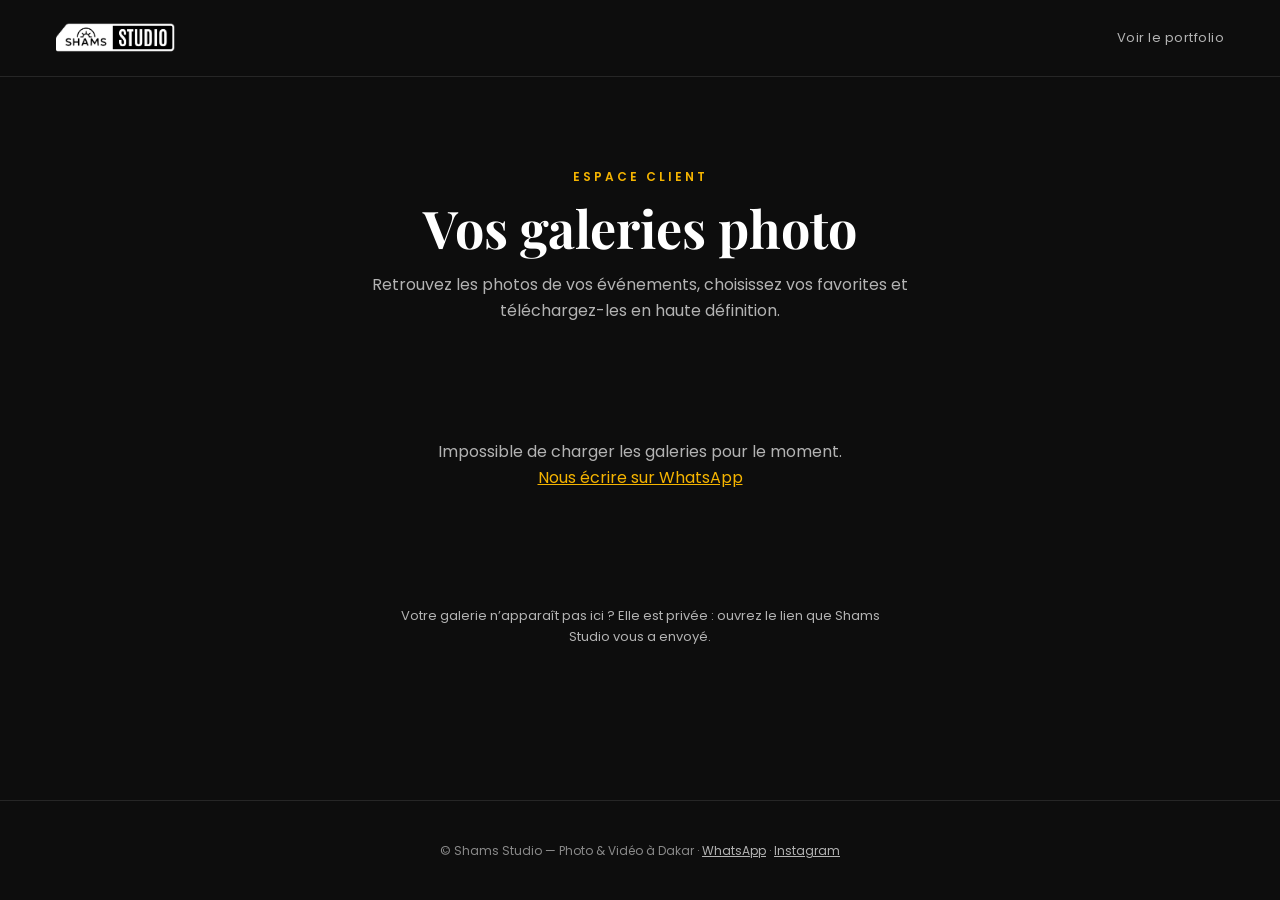
<file: galeries/index.html>
<!DOCTYPE html>
<html lang="fr">
<head>
<meta charset="UTF-8">
<meta name="viewport" content="width=device-width, initial-scale=1.0">
<title>Galeries clients | Shams Studio</title>
<meta name="description" content="Espace client SHAMS STUDIO : retrouvez, téléchargez et partagez les photos de vos événements.">
<meta name="robots" content="noindex">
<!-- Les images Google Drive sont refusées si la requête indique le site qui les affiche -->
<meta name="referrer" content="no-referrer">
<link rel="icon" href="../assets/img/logo.png">
<link rel="preconnect" href="https://fonts.googleapis.com">
<link rel="preconnect" href="https://fonts.gstatic.com" crossorigin>
<link href="https://fonts.googleapis.com/css2?family=Playfair+Display:wght@500;700&family=Poppins:wght@300;400;500;600&display=swap" rel="stylesheet">
<link rel="stylesheet" href="galeries.css?v=3">
</head>
<body data-page="collections">

<header class="entete">
  <div class="container entete-interieur">
    <a href="../" class="entete-logo"><img class="logo-clair" src="../assets/img/logo.png" alt="Shams Studio — retour au site"></a>
    <a href="../" class="entete-lien">Voir le portfolio</a>
  </div>
</header>

<main>
  <section class="intro container">
    <p class="section-tag">Espace client</p>
    <h1>Vos galeries photo</h1>
    <p>Retrouvez les photos de vos événements, choisissez vos favorites et téléchargez-les en haute définition.</p>
  </section>

  <section class="container">
    <div class="collections" id="collections">
      <div class="carte carte-attente"></div><div class="carte carte-attente"></div><div class="carte carte-attente"></div>
    </div>
    <p class="note-privee">Votre galerie n’apparaît pas ici ? Elle est privée : ouvrez le lien que Shams Studio vous a envoyé.</p>
  </section>
</main>

<footer class="pied">
  <p>© Shams Studio — Photo &amp; Vidéo à Dakar · <a href="https://wa.me/221773591434">WhatsApp</a> · <a href="https://www.instagram.com/shams.photographe">Instagram</a></p>
</footer>

<script src="config.js?v=2"></script>
<script src="galeries.js?v=6"></script>
</body>
</html>
</file>
<file: galeries/galeries.css>
/* Galeries clients — reprend la charte du portfolio (noir, or, Playfair Display + Poppins) */
:root{
  --black:#0d0d0d;
  --dark:#161616;
  --line:#262626;
  --gold:#f5b400;
  --white:#ffffff;
  --gray:#b3b3b3;
  --font-title:'Playfair Display', Georgia, serif;
  --font-body:'Poppins', 'Segoe UI', Arial, sans-serif;
  --gutter:max(16px, env(safe-area-inset-left, 0px));
  color-scheme:dark;
}

*{margin:0;padding:0;box-sizing:border-box}
html{-webkit-text-size-adjust:100%}
body{font-family:var(--font-body);background:var(--black);color:var(--white);line-height:1.6;min-height:100vh;display:flex;flex-direction:column}
body.sans-defilement{overflow:hidden}
main{flex:1}
img{max-width:100%;display:block}
a{color:inherit}
button{font:inherit;color:inherit;background:none;border:0;cursor:pointer}
[hidden]{display:none!important}
:focus-visible{outline:2px solid var(--gold);outline-offset:3px}
h1,h2{font-family:var(--font-title);font-weight:700;line-height:1.15;text-wrap:balance}
.logo-clair{filter:invert(1)} /* logo noir sur fond transparent : passé en blanc sur fond noir */
svg{width:20px;height:20px;fill:none;stroke:currentColor;stroke-width:1.7;stroke-linecap:round;stroke-linejoin:round;flex-shrink:0}

.container{max-width:1200px;margin:0 auto;padding:0 var(--gutter)}
.section-tag{color:var(--gold);letter-spacing:3px;text-transform:uppercase;font-size:12px;font-weight:600;margin-bottom:12px}

.btn{display:inline-flex;align-items:center;justify-content:center;gap:10px;padding:13px 30px;border-radius:4px;font-weight:600;font-size:13px;letter-spacing:1px;text-transform:uppercase;text-decoration:none;transition:.3s;cursor:pointer;border:2px solid transparent}
.btn-primary{background:var(--gold);color:var(--black)}
.btn-primary:hover{background:transparent;color:var(--gold);border-color:var(--gold)}
.btn-outline{border-color:#444;color:var(--white)}
.btn-outline:hover{border-color:var(--white)}
.btn:disabled{opacity:.6;cursor:wait}
.btn svg{width:18px;height:18px}

.bandeau-demo{background:#2a2200;color:#ffe08a;font-size:13px;text-align:center;padding:8px var(--gutter)}
.bandeau-demo code{background:rgba(0,0,0,.35);padding:1px 6px;border-radius:3px}

/* ---------- Page d'accueil ---------- */
.entete{border-bottom:1px solid var(--line)}
.entete-interieur{display:flex;align-items:center;justify-content:space-between;gap:16px;height:76px}
.entete-logo img{height:38px;width:auto}
.entete-lien{font-size:13px;letter-spacing:.5px;color:var(--gray);text-decoration:none;transition:.3s}
.entete-lien:hover{color:var(--gold)}

.intro{padding-top:clamp(48px,8vw,90px);padding-bottom:clamp(32px,5vw,56px);text-align:center}
.intro h1{font-size:clamp(32px,5vw,52px);margin-bottom:14px}
.intro p:last-child{color:var(--gray);max-width:540px;margin:0 auto}

.collections{display:grid;grid-template-columns:repeat(auto-fill,minmax(min(100%,320px),1fr));gap:40px 28px}
.carte{display:block;text-decoration:none}
.carte-image{position:relative;aspect-ratio:3/2;overflow:hidden;border-radius:6px;background:var(--dark)}
.carte-image img{width:100%;height:100%;object-fit:cover;object-position:center 30%;transition:transform .7s ease}
.carte:hover .carte-image img{transform:scale(1.05)}
.carte h2{font-size:22px;margin-top:16px;transition:color .3s}
.carte:hover h2{color:var(--gold)}
.carte p{color:var(--gray);font-size:13px;letter-spacing:.5px;margin-top:4px}
.carte-cadenas{position:absolute;top:12px;right:12px;width:36px;height:36px;border-radius:50%;background:rgba(13,13,13,.75);display:grid;place-items:center;color:var(--gold)}
.carte-cadenas svg{width:17px;height:17px}
.carte-attente{aspect-ratio:3/2;border-radius:6px;background:linear-gradient(100deg,var(--dark) 40%,#1f1f1f 50%,var(--dark) 60%) 0 0/200% 100%;animation:reflet 1.4s linear infinite}
@keyframes reflet{to{background-position:-200% 0}}
.note-privee{text-align:center;color:var(--gray);font-size:13px;margin:56px auto 0;max-width:520px}

.etat{grid-column:1/-1;text-align:center;color:var(--gray);padding:60px 0}
.etat a{color:var(--gold)}

.pied{text-align:center;color:#8a8a8a;font-size:12px;padding:40px var(--gutter);margin-top:72px;border-top:1px solid var(--line)}
.pied a{color:var(--gray);transition:.3s}
.pied a:hover{color:var(--gold)}

/* ---------- Page galerie ---------- */
.retour{position:absolute;top:22px;left:var(--gutter);z-index:5}
.retour img{height:34px;width:auto}

.chargement{min-height:100vh;display:flex;flex-direction:column;align-items:center;justify-content:center;gap:18px;color:var(--gray);font-size:14px}
.soleil{width:46px;height:23px;border:2px solid var(--gold);border-bottom:0;border-radius:46px 46px 0 0;animation:lever 1.6s ease-in-out infinite alternate}
@keyframes lever{from{opacity:.3;transform:translateY(6px)}to{opacity:1;transform:none}}

.heros{position:relative;min-height:100vh;min-height:100svh;display:flex;align-items:flex-end;justify-content:center;text-align:center;overflow:hidden;padding:120px var(--gutter) clamp(56px,10vh,110px)}
.heros-image{position:absolute;inset:0;width:100%;height:100%;object-fit:cover;object-position:center 30%;z-index:-2;animation:zoom 14s ease-out both}
.heros::after{content:'';position:absolute;inset:0;z-index:-1;background:linear-gradient(rgba(10,10,10,.45),rgba(10,10,10,.1) 30%,rgba(10,10,10,.55) 60%,rgba(10,10,10,.92))}
.heros .section-tag{text-shadow:0 1px 8px rgba(0,0,0,.6)}
@keyframes zoom{from{transform:scale(1.08)}to{transform:scale(1)}}
.heros-contenu{max-width:820px}
/* Couverture en hauteur sur écran large : photo à gauche, titre à droite (sinon le titre cache le visage) */
@media (min-width:900px) and (min-aspect-ratio:1/1){
  .heros-portrait{align-items:center;justify-content:center;padding:120px 5vw 80px calc(50% + 5vw);}
  .heros-portrait .heros-image{width:50%;object-position:center 30%;}
  .heros-portrait::after{background:linear-gradient(90deg,transparent 38%,rgba(13,13,13,.75) 47%,var(--black) 50%);}
  .heros-portrait h1{font-size:clamp(34px,4.4vw,60px);}
}
.heros h1{font-size:clamp(36px,7vw,72px);margin-bottom:12px}
.heros-compte{color:var(--gray);font-size:14px;margin-bottom:28px;letter-spacing:.5px}

.verrou{margin:22px auto 0;max-width:440px;text-align:left}
.verrou label{display:flex;align-items:center;gap:8px;font-size:14px;color:var(--gray);margin-bottom:10px;justify-content:center}
.verrou label svg{color:var(--gold);width:17px;height:17px}
.verrou-ligne{display:flex;gap:8px}
.verrou input{flex:1;min-width:0;background:rgba(13,13,13,.75);border:1px solid #444;border-radius:4px;padding:12px 16px;color:var(--white);font:inherit;font-size:15px;letter-spacing:2px;text-transform:uppercase;outline:none;transition:border-color .3s}
.verrou input::placeholder{letter-spacing:.5px;text-transform:none;color:#888}
.verrou input:focus{border-color:var(--gold)}
.verrou-erreur{color:#ff8a7a;font-size:13px;margin-top:10px;text-align:center}

.barre{position:sticky;top:0;z-index:20;background:rgba(13,13,13,.6);backdrop-filter:blur(10px);-webkit-backdrop-filter:blur(10px);border-bottom:1px solid transparent;transition:background .3s,border-color .3s}
.barre.collee{background:rgba(13,13,13,.94);border-color:var(--line)}
.barre-interieur{max-width:1600px;margin:0 auto;padding:0 var(--gutter);min-height:64px;display:flex;align-items:center;gap:20px}
.barre-logo{display:none}
.barre-logo img{height:28px;width:auto}
.barre.collee .barre-logo{display:block}
.barre-titre{font-family:var(--font-title);font-size:17px;white-space:nowrap;overflow:hidden;text-overflow:ellipsis;max-width:280px}
.onglets{display:flex;gap:4px;flex:1;justify-content:center;overflow-x:auto;scrollbar-width:none}
.onglets::-webkit-scrollbar{display:none}
.onglets button{display:inline-flex;align-items:center;gap:7px;padding:8px 14px;border-radius:30px;font-size:12px;letter-spacing:1px;text-transform:uppercase;color:var(--gray);white-space:nowrap;transition:.25s;border:1px solid transparent}
.onglets button small{font-size:11px;color:#777;letter-spacing:0}
.onglets button:hover{color:var(--white)}
.onglets button[aria-pressed="true"]{color:var(--black);background:var(--gold)}
.onglets button[aria-pressed="true"] small{color:rgba(13,13,13,.65)}
.onglet-favoris svg{width:15px;height:15px}
.barre-actions{display:flex;gap:4px}
.bouton-icone{display:inline-flex;align-items:center;gap:8px;padding:9px 12px;border-radius:4px;font-size:12px;letter-spacing:.5px;color:var(--gray);text-decoration:none;transition:.25s}
.bouton-icone:hover{color:var(--gold);background:rgba(255,255,255,.05)}

.photos{max-width:1600px;margin:0 auto;padding:var(--ecart,8px) var(--gutter) 0;display:flex;flex-direction:row;flex-wrap:wrap;gap:var(--ecart,8px);min-height:50vh;align-content:flex-start}
.vignette{position:relative;overflow:hidden;background:var(--dark);flex:none}
.vignette-ouvrir{display:block;width:100%;height:100%;cursor:zoom-in}
.vignette img{width:100%;height:100%;object-fit:cover;opacity:0;transition:opacity .5s ease,transform .6s ease}
.vignette.chargee img{opacity:1}
.vignette:hover img{transform:scale(1.03)}
.vignette-actions{position:absolute;right:6px;bottom:6px;display:flex;gap:4px;opacity:0;transition:opacity .25s}
.vignette:hover .vignette-actions,.vignette:focus-within .vignette-actions{opacity:1}
.vignette-actions>*{width:36px;height:36px;display:grid;place-items:center;border-radius:50%;background:rgba(13,13,13,.65);color:var(--white);transition:.2s}
.vignette-actions>*:hover{background:rgba(13,13,13,.9);color:var(--gold)}
.vignette-actions svg{width:18px;height:18px}
.bouton-coeur[aria-pressed="true"] svg{fill:var(--gold);stroke:var(--gold)}
.vignette:has(.bouton-coeur[aria-pressed="true"]) .vignette-actions{opacity:1}
.vignette:has(.bouton-coeur[aria-pressed="true"]) .bouton-dl{display:none}
.vignette:hover .bouton-dl{display:grid!important}
@media (hover:none){.vignette-actions{opacity:1}.vignette-actions .bouton-dl{display:none}}

/* Vidéos : rond « lecture » au centre et pastille dorée en haut à gauche */
.video-lecture{position:absolute;top:50%;left:50%;transform:translate(-50%,-50%);width:58px;height:58px;border-radius:50%;display:grid;place-items:center;background:rgba(13,13,13,.55);border:2px solid var(--gold);color:var(--gold);backdrop-filter:blur(4px);-webkit-backdrop-filter:blur(4px);transition:.3s;pointer-events:none}
.video-lecture svg{width:24px;height:24px;fill:currentColor;stroke:none;margin-left:3px}
.vignette-video:hover .video-lecture{background:var(--gold);color:var(--black);transform:translate(-50%,-50%) scale(1.08)}
.video-badge{position:absolute;top:8px;left:8px;display:inline-flex;align-items:center;gap:5px;padding:4px 9px 4px 7px;border-radius:20px;background:var(--gold);color:var(--black);font-size:11px;font-weight:600;letter-spacing:.5px;pointer-events:none}
.video-badge svg{width:11px;height:11px;fill:currentColor;stroke:none}
.vignette-video .vignette-ouvrir{cursor:pointer}

.selection{position:fixed;left:50%;bottom:20px;transform:translateX(-50%);z-index:30;display:flex;align-items:center;gap:18px;background:rgba(22,22,22,.96);border:1px solid var(--line);border-radius:50px;padding:8px 8px 8px 24px;box-shadow:0 10px 40px rgba(0,0,0,.5);font-size:14px;white-space:nowrap;max-width:calc(100% - 32px)}
.selection .btn{border-radius:40px;padding:10px 20px;font-size:12px}

/* Visionneuse */
.lightbox{position:fixed;inset:0;z-index:100;background:rgba(8,8,8,.97);display:flex;flex-direction:column;touch-action:pan-y}
.lb-haut{display:flex;align-items:center;justify-content:space-between;padding:10px var(--gutter);min-height:60px}
.lb-compteur{font-size:13px;color:var(--gray);letter-spacing:1px}
.lb-actions{display:flex;gap:4px;align-items:center}
.lb-actions .bouton-coeur{width:42px;height:42px;display:grid;place-items:center;border-radius:4px;color:var(--gray)}
.lb-actions .bouton-coeur:hover{color:var(--gold)}
.lb-actions svg{width:22px;height:22px}
.lb-scene{flex:1;min-height:0;display:flex;align-items:center;justify-content:center;padding:0 clamp(8px,6vw,90px) 24px}
.lb-scene img{max-width:100%;max-height:100%;object-fit:contain;opacity:0;transition:opacity .35s;user-select:none;-webkit-user-drag:none}
.lb-scene img.prete{opacity:1}
.lb-scene iframe{border:0;background:#000;border-radius:4px;height:100%;max-width:100%;max-height:100%}
.lb-nav{position:absolute;top:50%;transform:translateY(-50%);width:52px;height:52px;display:grid;place-items:center;border-radius:50%;color:var(--white);background:rgba(255,255,255,.06);transition:.25s}
.lb-nav:hover{background:rgba(255,255,255,.14);color:var(--gold)}
.lb-nav svg{width:26px;height:26px}
.lb-prec{left:max(12px, env(safe-area-inset-left, 0px))}
.lb-suiv{right:max(12px, env(safe-area-inset-right, 0px))}

/* Fenêtre d'envoi de la sélection */
.envoi{margin:auto;width:min(480px,calc(100% - 32px));background:var(--dark);color:var(--white);border:1px solid var(--line);border-radius:8px;padding:28px}
.envoi::backdrop{background:rgba(0,0,0,.7)}
.envoi h2{font-size:26px;margin-bottom:8px}
.envoi p{color:var(--gray);font-size:14px;margin-bottom:20px}
.envoi label{display:block;font-size:13px;color:var(--gray);margin-bottom:14px}
.envoi input,.envoi textarea{display:block;width:100%;margin-top:6px;background:var(--black);border:1px solid var(--line);border-radius:6px;padding:12px 14px;color:var(--white);font:inherit;font-size:14px;outline:none;resize:vertical}
.envoi input:focus,.envoi textarea:focus{border-color:var(--gold)}
.envoi-actions{display:flex;gap:10px;justify-content:flex-end;margin-top:8px}
.envoi-wa{display:block;text-align:center;margin-top:18px;font-size:13px;color:var(--gold)}

.introuvable{min-height:80vh;display:flex;flex-direction:column;align-items:center;justify-content:center;text-align:center;gap:14px;padding:120px var(--gutter) 40px}
.introuvable h1{font-size:clamp(28px,4vw,40px)}
.introuvable p{color:var(--gray);margin-bottom:10px}

.toast{position:fixed;left:50%;bottom:90px;transform:translate(-50%,20px);z-index:200;background:var(--white);color:var(--black);font-size:14px;padding:12px 20px;border-radius:6px;opacity:0;pointer-events:none;transition:.3s;max-width:calc(100% - 32px);text-align:center}
.toast.visible{opacity:1;transform:translate(-50%,0)}

@media (max-width:900px){
  .barre-titre,.barre.collee .barre-logo{display:none}
  .onglets{justify-content:flex-start}
  .bouton-icone span{display:none}
}
@media (max-width:600px){
  .barre-interieur{gap:8px;min-height:56px}
  .lb-nav{display:none}
  .lb-scene{padding:0 0 16px}
  .retour img{height:28px}
  .vignette-actions{right:4px;bottom:4px}
  .vignette-actions>*{width:30px;height:30px}
  .vignette-actions svg{width:16px;height:16px}
  .onglets button{padding:7px 11px}
}
@media (prefers-reduced-motion: reduce){
  *{animation:none!important;transition:none!important}
}
</file>
